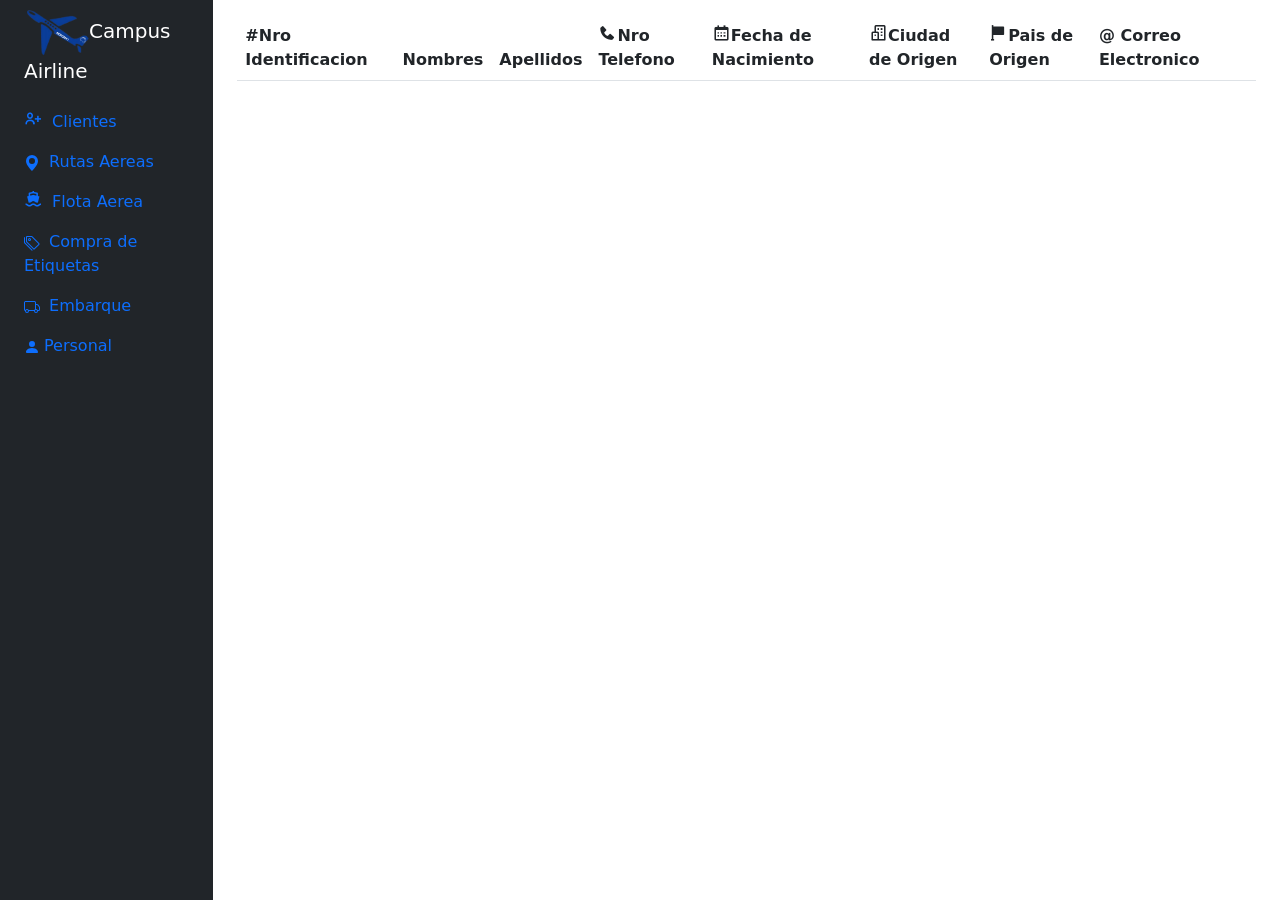
<file: index.html>
<!DOCTYPE html>
<html lang="en">
<head>
    <meta charset="UTF-8">
    <meta http-equiv="X-UA-Compatible" content="IE=edge">
    <link rel="stylesheet" href="css/bootstrap/bootstrap.min.css">
    <script src="js/jquery-3.6.4.slim.js" defer></script>
    <script src="js/bootstrap/bootstrap.min.js" defer></script>
    <script src="app.js" type="module" defer></script>
    <link href='https://unpkg.com/boxicons@2.1.4/css/boxicons.min.css' rel='stylesheet'>
    <link rel="stylesheet" href="css/style.css">
    <meta name="viewport" content="width=device-width, initial-scale=1.0">
    <title>Campus Airline</title>
</head>
<body>
    <div class="container-fluid">
        <div class="row flex-nowrap">
            <div class="col-auto col-md-3 col-xl-2 px-sm-2 px-0 bg-dark">
                <div class="d-flex flex-column align-items-center align-items-sm-start px-3 pt-2 text-white min-vh-100">
                    
                    <a href="index.html" class="d-flex align-items-center pb-3 mb-md-0 me-md-auto text-white text-decoration-none">
                        <span class="fs-5 d-none d-sm-inline"><img src="img/avion.png" alt="logo" width="65rem">Campus Airline</span>
                    </a>
                    <ul class="nav nav-pills flex-column mb-sm-auto mb-0 align-items-center align-items-sm-start" id="menu">
                        <li>
                            <a href="#" class="nav-link px-0 align-middle" data-bs-toggle="modal" data-bs-target="#staticBackdrop">
                                <i class='bx bx-user-plus' ></i> <span class="ms-1 d-none d-sm-inline">Clientes</span></a>
                        </li>
                        <li>
                            <a href="rutas-area.html" class="nav-link px-0 align-middle">
                                <svg xmlns="http://www.w3.org/2000/svg" width="16" height="16" fill="currentColor" class="bi bi-geo-alt-fill" viewBox="0 0 16 16">
                                    <path d="M8 16s6-5.686 6-10A6 6 0 0 0 2 6c0 4.314 6 10 6 10zm0-7a3 3 0 1 1 0-6 3 3 0 0 1 0 6z"/>
                                </svg> <span class="ms-1 d-none d-sm-inline">Rutas Aereas</span> </a>
                        </li>
                        <li>
                            <a href="flota-aerea.html" class="nav-link px-0 align-middle">
                                <i class='bx bxs-ship' ></i> <span class="ms-1 d-none d-sm-inline">Flota Aerea</span> </a>
                        </li>
                        <li>
                            <a href="compra-etiqueta.html" class="nav-link px-0 align-middle">
                                <svg xmlns="http://www.w3.org/2000/svg" width="16" height="16" fill="currentColor" class="bi bi-tags" viewBox="0 0 16 16">
                                    <path d="M3 2v4.586l7 7L14.586 9l-7-7H3zM2 2a1 1 0 0 1 1-1h4.586a1 1 0 0 1 .707.293l7 7a1 1 0 0 1 0 1.414l-4.586 4.586a1 1 0 0 1-1.414 0l-7-7A1 1 0 0 1 2 6.586V2z"/>
                                    <path d="M5.5 5a.5.5 0 1 1 0-1 .5.5 0 0 1 0 1zm0 1a1.5 1.5 0 1 0 0-3 1.5 1.5 0 0 0 0 3zM1 7.086a1 1 0 0 0 .293.707L8.75 15.25l-.043.043a1 1 0 0 1-1.414 0l-7-7A1 1 0 0 1 0 7.586V3a1 1 0 0 1 1-1v5.086z"/>
                                    </svg> <span class="ms-1 d-none d-sm-inline">Compra de Etiquetas</span> </a>
                        </li>
                        <li>
                            <a href="embarque.html" class="nav-link px-0 align-middle">
                                <svg xmlns="http://www.w3.org/2000/svg" width="16" height="16" fill="currentColor" class="bi bi-truck" viewBox="0 0 16 16">
                                    <path d="M0 3.5A1.5 1.5 0 0 1 1.5 2h9A1.5 1.5 0 0 1 12 3.5V5h1.02a1.5 1.5 0 0 1 1.17.563l1.481 1.85a1.5 1.5 0 0 1 .329.938V10.5a1.5 1.5 0 0 1-1.5 1.5H14a2 2 0 1 1-4 0H5a2 2 0 1 1-3.998-.085A1.5 1.5 0 0 1 0 10.5v-7zm1.294 7.456A1.999 1.999 0 0 1 4.732 11h5.536a2.01 2.01 0 0 1 .732-.732V3.5a.5.5 0 0 0-.5-.5h-9a.5.5 0 0 0-.5.5v7a.5.5 0 0 0 .294.456zM12 10a2 2 0 0 1 1.732 1h.768a.5.5 0 0 0 .5-.5V8.35a.5.5 0 0 0-.11-.312l-1.48-1.85A.5.5 0 0 0 13.02 6H12v4zm-9 1a1 1 0 1 0 0 2 1 1 0 0 0 0-2zm9 0a1 1 0 1 0 0 2 1 1 0 0 0 0-2z"/>
                                    </svg> <span class="ms-1 d-none d-sm-inline">Embarque</span> </a>
                        </li>
                        <li>
                            <a href="personal.html" class="nav-link px-0 align-middle">
                                <svg xmlns="http://www.w3.org/2000/svg" width="16" height="16" fill="currentColor" class="bi bi-person-fill" viewBox="0 0 16 16">
                                    <path d="M3 14s-1 0-1-1 1-4 6-4 6 3 6 4-1 1-1 1H3Zm5-6a3 3 0 1 0 0-6 3 3 0 0 0 0 6Z"/>
                                    </svg><span class="ms-1 d-none d-sm-inline">Personal</span> </a>
                        </li>
                    </ul>
                </div>
            </div>
            <div class="col py-3">
                <div class="container" id="lstClientes">
                    <customer-lista></customer-lista>
                </div>
                <!-- Modal -->
                <div class="modal fade " id="staticBackdrop" data-bs-backdrop="static" data-bs-keyboard="false" tabindex="-1" aria-labelledby="staticBackdropLabel" aria-hidden="true">
                    <div class="modal-dialog modal-dialog-centered modal-xl">
                    <div class="modal-content">
                        <div class="modal-header">
                        <h5 class="modal-title" id="staticBackdropLabel"><svg xmlns="http://www.w3.org/2000/svg" width="16" height="16" fill="currentColor" class="bi bi-person-square" viewBox="0 0 16 16">
                            <path d="M11 6a3 3 0 1 1-6 0 3 3 0 0 1 6 0z"/>
                            <path d="M2 0a2 2 0 0 0-2 2v12a2 2 0 0 0 2 2h12a2 2 0 0 0 2-2V2a2 2 0 0 0-2-2H2zm12 1a1 1 0 0 1 1 1v12a1 1 0 0 1-1 1v-1c0-1-1-4-6-4s-6 3-6 4v1a1 1 0 0 1-1-1V2a1 1 0 0 1 1-1h12z"/>
                            </svg>Clientes</h5>
                        <button type="button" class="btn-close" data-bs-dismiss="modal" aria-label="Close"></button>
                        </div>
                        <div class="modal-body">
                            <customer-form></customer-form>
                        </div>
                        <div class="modal-footer">
                        <button type="button" class="btn btn-secondary" data-bs-dismiss="modal">Close</button>
                        </div>
                    </div>
                    </div>
                </div>
            </div>
        </div>
    </div>
</body>
</html>
</file>
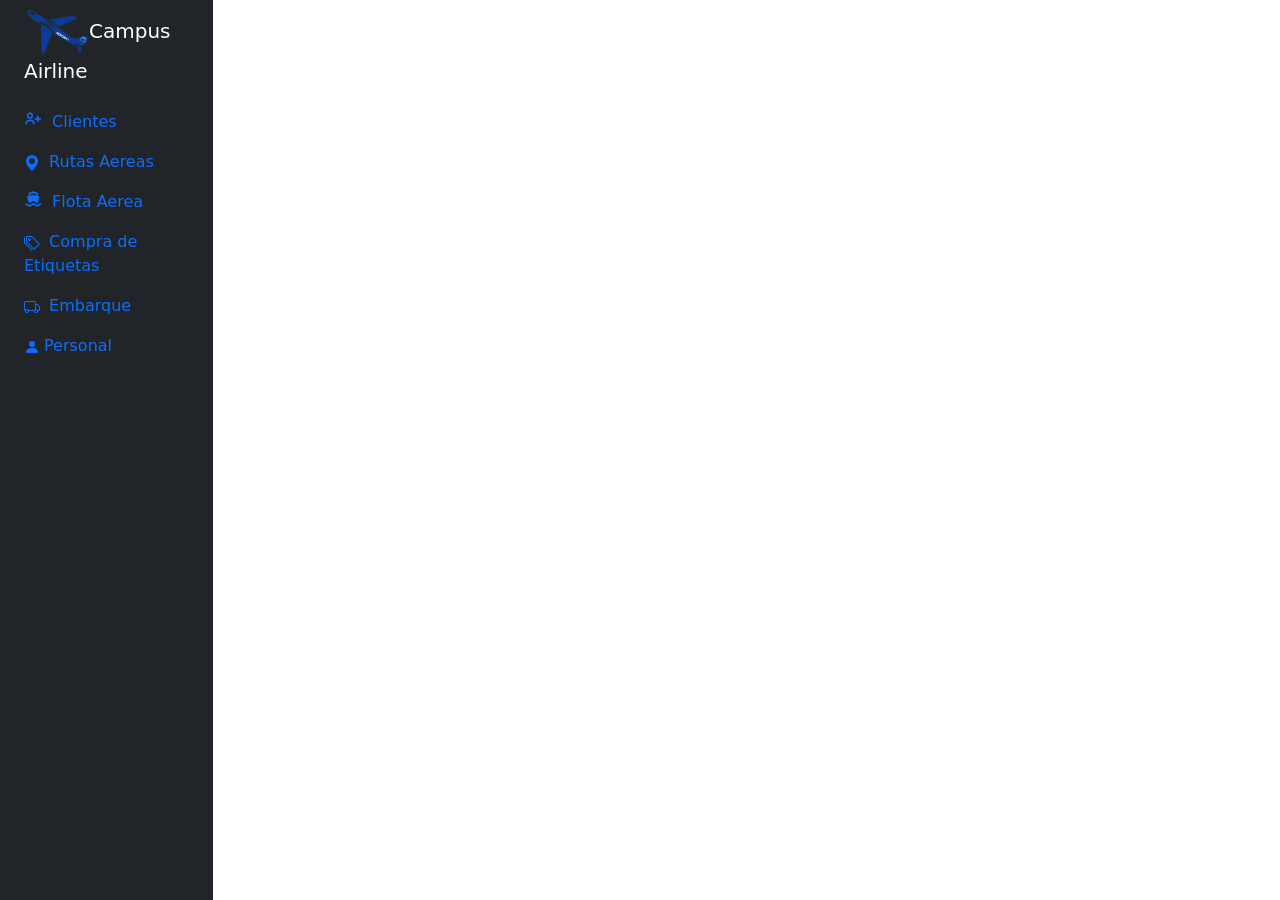
<file: clientes.html>
<!DOCTYPE html>
<html lang="en">
<head>
    <meta charset="UTF-8">
    <meta http-equiv="X-UA-Compatible" content="IE=edge">
    <link rel="stylesheet" href="css/bootstrap/bootstrap.min.css">
    <script src="js/jquery-3.6.4.slim.js" defer></script>
    <script src="js/bootstrap/bootstrap.min.js" defer></script>
    <script src="app.js" type="module" defer></script>
    <link href='https://unpkg.com/boxicons@2.1.4/css/boxicons.min.css' rel='stylesheet'>
    <link rel="stylesheet" href="css/style.css">
    <meta name="viewport" content="width=device-width, initial-scale=1.0">
    <title>Campus Airline</title>
</head>
<body>
    <main-navbar></main-navbar>

</body>
</html>
</file>
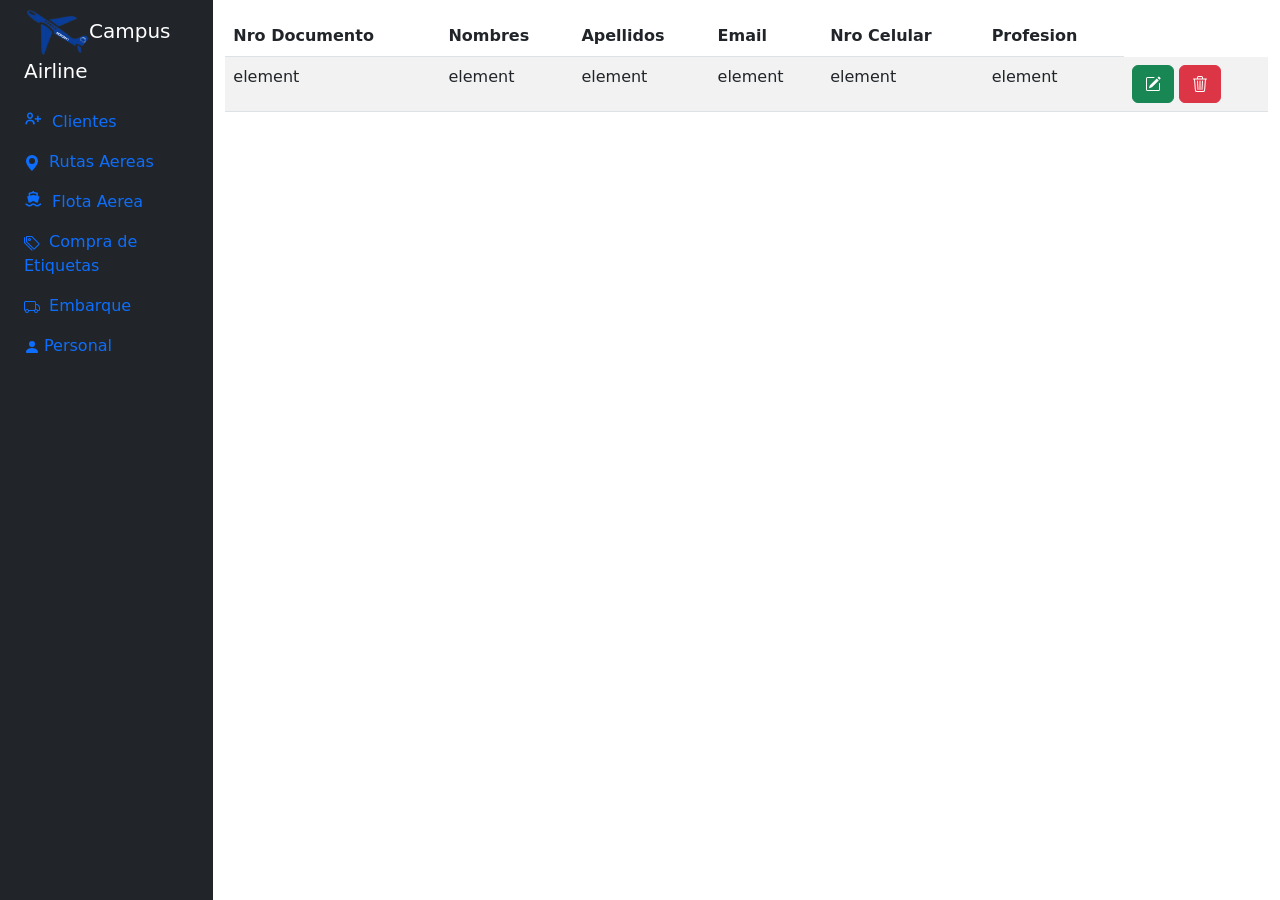
<file: personal.html>
<!DOCTYPE html>
<html lang="en">
<head>
    <meta charset="UTF-8">
    <meta http-equiv="X-UA-Compatible" content="IE=edge">
    <link rel="stylesheet" href="css/bootstrap/bootstrap.min.css">
    <script src="js/jquery-3.6.4.slim.js" defer></script>
    <script src="js/bootstrap/bootstrap.min.js" defer></script>
    <script src="app.js" type="module" defer></script>
    <link href='https://unpkg.com/boxicons@2.1.4/css/boxicons.min.css' rel='stylesheet'>
    <link rel="stylesheet" href="css/style.css">
    <meta name="viewport" content="width=device-width, initial-scale=1.0">
    <title>Campus Airline</title>
</head>
<body>
    <div class="container-fluid">
        <div class="row flex-nowrap">
            <div class="col-auto col-md-3 col-xl-2 px-sm-2 px-0 bg-dark">
                <div class="d-flex flex-column align-items-center align-items-sm-start px-3 pt-2 text-white min-vh-100">
                    
                    <a href="index.html" class="d-flex align-items-center pb-3 mb-md-0 me-md-auto text-white text-decoration-none">
                        <span class="fs-5 d-none d-sm-inline"><img src="img/avion.png" alt="logo" width="65rem">Campus Airline</span>
                    </a>
                    <ul class="nav nav-pills flex-column mb-sm-auto mb-0 align-items-center align-items-sm-start" id="menu">
                        <li>
                            <a href="#" class="nav-link px-0 align-middle" data-bs-toggle="modal" data-bs-target="#staticBackdrop">
                                <i class='bx bx-user-plus' ></i> <span class="ms-1 d-none d-sm-inline">Clientes</span></a>
                        </li>
                        <li>
                            <a href="rutas-area.html" class="nav-link px-0 align-middle">
                                <svg xmlns="http://www.w3.org/2000/svg" width="16" height="16" fill="currentColor" class="bi bi-geo-alt-fill" viewBox="0 0 16 16">
                                    <path d="M8 16s6-5.686 6-10A6 6 0 0 0 2 6c0 4.314 6 10 6 10zm0-7a3 3 0 1 1 0-6 3 3 0 0 1 0 6z"/>
                                </svg> <span class="ms-1 d-none d-sm-inline">Rutas Aereas</span> </a>
                        </li>
                        <li>
                            <a href="flota-aerea.html" class="nav-link px-0 align-middle">
                                <i class='bx bxs-ship' ></i> <span class="ms-1 d-none d-sm-inline">Flota Aerea</span> </a>
                        </li>
                        <li>
                            <a href="compra-etiqueta.html" class="nav-link px-0 align-middle">
                                <svg xmlns="http://www.w3.org/2000/svg" width="16" height="16" fill="currentColor" class="bi bi-tags" viewBox="0 0 16 16">
                                    <path d="M3 2v4.586l7 7L14.586 9l-7-7H3zM2 2a1 1 0 0 1 1-1h4.586a1 1 0 0 1 .707.293l7 7a1 1 0 0 1 0 1.414l-4.586 4.586a1 1 0 0 1-1.414 0l-7-7A1 1 0 0 1 2 6.586V2z"/>
                                    <path d="M5.5 5a.5.5 0 1 1 0-1 .5.5 0 0 1 0 1zm0 1a1.5 1.5 0 1 0 0-3 1.5 1.5 0 0 0 0 3zM1 7.086a1 1 0 0 0 .293.707L8.75 15.25l-.043.043a1 1 0 0 1-1.414 0l-7-7A1 1 0 0 1 0 7.586V3a1 1 0 0 1 1-1v5.086z"/>
                                    </svg> <span class="ms-1 d-none d-sm-inline">Compra de Etiquetas</span> </a>
                        </li>
                        <li>
                            <a href="embarque.html" class="nav-link px-0 align-middle">
                                <svg xmlns="http://www.w3.org/2000/svg" width="16" height="16" fill="currentColor" class="bi bi-truck" viewBox="0 0 16 16">
                                    <path d="M0 3.5A1.5 1.5 0 0 1 1.5 2h9A1.5 1.5 0 0 1 12 3.5V5h1.02a1.5 1.5 0 0 1 1.17.563l1.481 1.85a1.5 1.5 0 0 1 .329.938V10.5a1.5 1.5 0 0 1-1.5 1.5H14a2 2 0 1 1-4 0H5a2 2 0 1 1-3.998-.085A1.5 1.5 0 0 1 0 10.5v-7zm1.294 7.456A1.999 1.999 0 0 1 4.732 11h5.536a2.01 2.01 0 0 1 .732-.732V3.5a.5.5 0 0 0-.5-.5h-9a.5.5 0 0 0-.5.5v7a.5.5 0 0 0 .294.456zM12 10a2 2 0 0 1 1.732 1h.768a.5.5 0 0 0 .5-.5V8.35a.5.5 0 0 0-.11-.312l-1.48-1.85A.5.5 0 0 0 13.02 6H12v4zm-9 1a1 1 0 1 0 0 2 1 1 0 0 0 0-2zm9 0a1 1 0 1 0 0 2 1 1 0 0 0 0-2z"/>
                                    </svg> <span class="ms-1 d-none d-sm-inline">Embarque</span> </a>
                        </li>
                        <li>
                            <a href="personal.html" class="nav-link px-0 align-middle">
                                <svg xmlns="http://www.w3.org/2000/svg" width="16" height="16" fill="currentColor" class="bi bi-person-fill" viewBox="0 0 16 16">
                                    <path d="M3 14s-1 0-1-1 1-4 6-4 6 3 6 4-1 1-1 1H3Zm5-6a3 3 0 1 0 0-6 3 3 0 0 0 0 6Z"/>
                                    </svg><span class="ms-1 d-none d-sm-inline">Personal</span> </a>
                        </li>
                    </ul>
                </div>
            </div>
            
    <div class="container col py-3" id="lstClientes">
<table class="table table-striped">
    <thead>
        <tr>
            <th>Nro Documento</th>    
            <th>Nombres</th>
            <th>Apellidos</th>
            <th>Email</th>
            <th>Nro Celular</th>
            <th>Profesion</th>
        </tr>
    </thead>
    <tbody id="lista-clientes">
        <tr>
            <td>element</td>
            <td>element</td>
            <td>element</td>
            <td>element</td>
            <td>element</td>
            <td>element</td>
            <td>
                <button type="button" class="btn btn-success"><svg xmlns="http://www.w3.org/2000/svg" width="16" height="16" fill="currentColor" class="bi bi-pencil-square" viewBox="0 0 16 16">
                    <path d="M15.502 1.94a.5.5 0 0 1 0 .706L14.459 3.69l-2-2L13.502.646a.5.5 0 0 1 .707 0l1.293 1.293zm-1.75 2.456-2-2L4.939 9.21a.5.5 0 0 0-.121.196l-.805 2.414a.25.25 0 0 0 .316.316l2.414-.805a.5.5 0 0 0 .196-.12l6.813-6.814z"/>
                    <path fill-rule="evenodd" d="M1 13.5A1.5 1.5 0 0 0 2.5 15h11a1.5 1.5 0 0 0 1.5-1.5v-6a.5.5 0 0 0-1 0v6a.5.5 0 0 1-.5.5h-11a.5.5 0 0 1-.5-.5v-11a.5.5 0 0 1 .5-.5H9a.5.5 0 0 0 0-1H2.5A1.5 1.5 0 0 0 1 2.5v11z"/>
                </svg></button>
                <button type="button" class="btn btn-danger"><svg xmlns="http://www.w3.org/2000/svg" width="16" height="16" fill="currentColor" class="bi bi-trash3" viewBox="0 0 16 16">
                    <path d="M6.5 1h3a.5.5 0 0 1 .5.5v1H6v-1a.5.5 0 0 1 .5-.5ZM11 2.5v-1A1.5 1.5 0 0 0 9.5 0h-3A1.5 1.5 0 0 0 5 1.5v1H2.506a.58.58 0 0 0-.01 0H1.5a.5.5 0 0 0 0 1h.538l.853 10.66A2 2 0 0 0 4.885 16h6.23a2 2 0 0 0 1.994-1.84l.853-10.66h.538a.5.5 0 0 0 0-1h-.995a.59.59 0 0 0-.01 0H11Zm1.958 1-.846 10.58a1 1 0 0 1-.997.92h-6.23a1 1 0 0 1-.997-.92L3.042 3.5h9.916Zm-7.487 1a.5.5 0 0 1 .528.47l.5 8.5a.5.5 0 0 1-.998.06L5 5.03a.5.5 0 0 1 .47-.53Zm5.058 0a.5.5 0 0 1 .47.53l-.5 8.5a.5.5 0 1 1-.998-.06l.5-8.5a.5.5 0 0 1 .528-.47ZM8 4.5a.5.5 0 0 1 .5.5v8.5a.5.5 0 0 1-1 0V5a.5.5 0 0 1 .5-.5Z"/>
                </svg></button>
            </td>
        </tr>
    </tbody>
</table>
    </div>
</body>
</html>
</file>
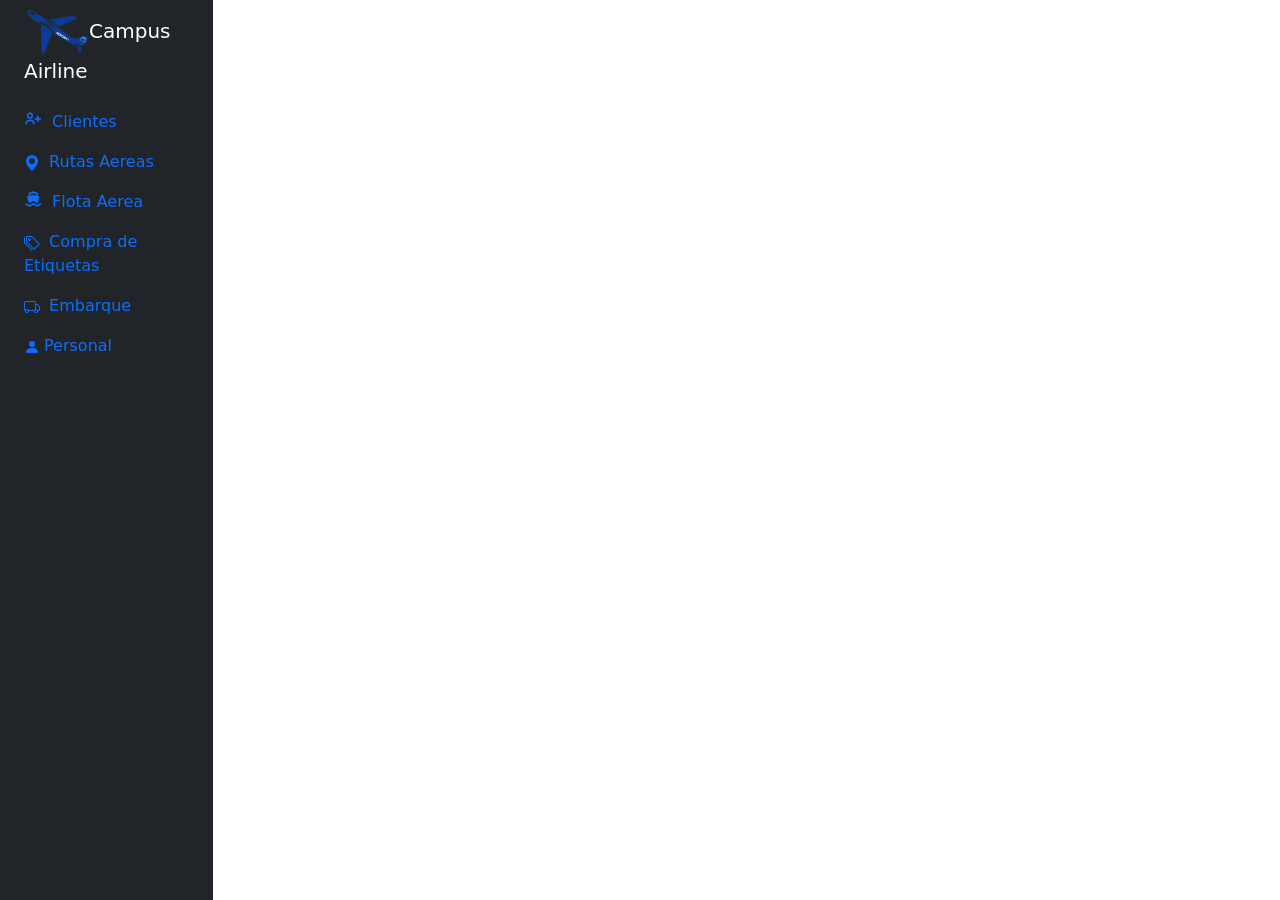
<file: rutas-area.html>
<!DOCTYPE html>
<html lang="en">
<head>
    <meta charset="UTF-8">
    <meta http-equiv="X-UA-Compatible" content="IE=edge">
    <link rel="stylesheet" href="css/bootstrap/bootstrap.min.css">
    <script src="js/jquery-3.6.4.slim.js" defer></script>
    <script src="js/bootstrap/bootstrap.min.js" defer></script>
    <script src="app.js" type="module" defer></script>
    <link href='https://unpkg.com/boxicons@2.1.4/css/boxicons.min.css' rel='stylesheet'>
    <link rel="stylesheet" href="css/style.css">
    <meta name="viewport" content="width=device-width, initial-scale=1.0">
    <title>Campus Airline</title>
</head>
<body>
    <div class="container-fluid">
        <div class="row flex-nowrap">
            <div class="col-auto col-md-3 col-xl-2 px-sm-2 px-0 bg-dark">
                <div class="d-flex flex-column align-items-center align-items-sm-start px-3 pt-2 text-white min-vh-100">
                    
                    <a href="index.html" class="d-flex align-items-center pb-3 mb-md-0 me-md-auto text-white text-decoration-none">
                        <span class="fs-5 d-none d-sm-inline"><img src="img/avion.png" alt="logo" width="65rem">Campus Airline</span>
                    </a>
                    <ul class="nav nav-pills flex-column mb-sm-auto mb-0 align-items-center align-items-sm-start" id="menu">
                        <li>
                            <a href="#" class="nav-link px-0 align-middle" data-bs-toggle="modal" data-bs-target="#staticBackdrop">
                                <i class='bx bx-user-plus' ></i> <span class="ms-1 d-none d-sm-inline">Clientes</span></a>
                        </li>
                        <li>
                            <a href="rutas-area.html" class="nav-link px-0 align-middle" data-bs-toggle="modal" data-bs-target="#staticBackdrop">
                                <svg xmlns="http://www.w3.org/2000/svg" width="16" height="16" fill="currentColor" class="bi bi-geo-alt-fill" viewBox="0 0 16 16">
                                    <path d="M8 16s6-5.686 6-10A6 6 0 0 0 2 6c0 4.314 6 10 6 10zm0-7a3 3 0 1 1 0-6 3 3 0 0 1 0 6z"/>
                                </svg> <span class="ms-1 d-none d-sm-inline">Rutas Aereas</span> </a>
                        </li>
                        <li>
                            <a href="flota-aerea.html" class="nav-link px-0 align-middle">
                                <i class='bx bxs-ship' ></i> <span class="ms-1 d-none d-sm-inline">Flota Aerea</span> </a>
                        </li>
                        <li>
                            <a href="compra-etiqueta.html" class="nav-link px-0 align-middle">
                                <svg xmlns="http://www.w3.org/2000/svg" width="16" height="16" fill="currentColor" class="bi bi-tags" viewBox="0 0 16 16">
                                    <path d="M3 2v4.586l7 7L14.586 9l-7-7H3zM2 2a1 1 0 0 1 1-1h4.586a1 1 0 0 1 .707.293l7 7a1 1 0 0 1 0 1.414l-4.586 4.586a1 1 0 0 1-1.414 0l-7-7A1 1 0 0 1 2 6.586V2z"/>
                                    <path d="M5.5 5a.5.5 0 1 1 0-1 .5.5 0 0 1 0 1zm0 1a1.5 1.5 0 1 0 0-3 1.5 1.5 0 0 0 0 3zM1 7.086a1 1 0 0 0 .293.707L8.75 15.25l-.043.043a1 1 0 0 1-1.414 0l-7-7A1 1 0 0 1 0 7.586V3a1 1 0 0 1 1-1v5.086z"/>
                                    </svg> <span class="ms-1 d-none d-sm-inline">Compra de Etiquetas</span> </a>
                        </li>
                        <li>
                            <a href="embarque.html" class="nav-link px-0 align-middle">
                                <svg xmlns="http://www.w3.org/2000/svg" width="16" height="16" fill="currentColor" class="bi bi-truck" viewBox="0 0 16 16">
                                    <path d="M0 3.5A1.5 1.5 0 0 1 1.5 2h9A1.5 1.5 0 0 1 12 3.5V5h1.02a1.5 1.5 0 0 1 1.17.563l1.481 1.85a1.5 1.5 0 0 1 .329.938V10.5a1.5 1.5 0 0 1-1.5 1.5H14a2 2 0 1 1-4 0H5a2 2 0 1 1-3.998-.085A1.5 1.5 0 0 1 0 10.5v-7zm1.294 7.456A1.999 1.999 0 0 1 4.732 11h5.536a2.01 2.01 0 0 1 .732-.732V3.5a.5.5 0 0 0-.5-.5h-9a.5.5 0 0 0-.5.5v7a.5.5 0 0 0 .294.456zM12 10a2 2 0 0 1 1.732 1h.768a.5.5 0 0 0 .5-.5V8.35a.5.5 0 0 0-.11-.312l-1.48-1.85A.5.5 0 0 0 13.02 6H12v4zm-9 1a1 1 0 1 0 0 2 1 1 0 0 0 0-2zm9 0a1 1 0 1 0 0 2 1 1 0 0 0 0-2z"/>
                                    </svg> <span class="ms-1 d-none d-sm-inline">Embarque</span> </a>
                        </li>
                        <li>
                            <a href="personal.html" class="nav-link px-0 align-middle">
                                <svg xmlns="http://www.w3.org/2000/svg" width="16" height="16" fill="currentColor" class="bi bi-person-fill" viewBox="0 0 16 16">
                                    <path d="M3 14s-1 0-1-1 1-4 6-4 6 3 6 4-1 1-1 1H3Zm5-6a3 3 0 1 0 0-6 3 3 0 0 0 0 6Z"/>
                                    </svg><span class="ms-1 d-none d-sm-inline">Personal</span> </a>
                        </li>
                    </ul>
                </div>
            </div>

                <!-- Modal -->
                <div class="modal fade " id="staticBackdrop" data-bs-backdrop="static" data-bs-keyboard="false" tabindex="-1" aria-labelledby="staticBackdropLabel" aria-hidden="true">
                    <div class="modal-dialog modal-dialog-centered modal-xl">
                    <div class="modal-content">
                        <div class="modal-header">
                        <h5 class="modal-title" id="staticBackdropLabel"><svg xmlns="http://www.w3.org/2000/svg" width="16" height="16" fill="currentColor" class="bi bi-person-square" viewBox="0 0 16 16">
                            <path d="M11 6a3 3 0 1 1-6 0 3 3 0 0 1 6 0z"/>
                            <path d="M2 0a2 2 0 0 0-2 2v12a2 2 0 0 0 2 2h12a2 2 0 0 0 2-2V2a2 2 0 0 0-2-2H2zm12 1a1 1 0 0 1 1 1v12a1 1 0 0 1-1 1v-1c0-1-1-4-6-4s-6 3-6 4v1a1 1 0 0 1-1-1V2a1 1 0 0 1 1-1h12z"/>
                            </svg>Clientes</h5>
                        <button type="button" class="btn-close" data-bs-dismiss="modal" aria-label="Close"></button>
                        </div>
                        <div class="modal-body">
                            <form class="row g-3">
                                <div class="col-md-4">
                                  <label for="validationDefault01" class="form-label">Id</label>
                                  <input type="text" class="form-control" id="validationDefault01" value="Mark" required>
                                </div>
                                <div class="col-md-4">
                                  <label for="validationDefault02" class="form-label">Nombre de la Ruta</label>
                                  <input type="text" class="form-control" id="validationDefault02" value="Otto" required>
                                </div>
                                <div class="col-md-4">
                                  <label for="validationDefaultUsername" class="form-label">Ciudad de origen</label>
                                  <div class="input-group">
                                    <span class="input-group-text" id="inputGroupPrepend2"></span>
                                    <input type="text" class="form-control" id="validationDefaultUsername" aria-describedby="inputGroupPrepend2" required>
                                  </div>
                                </div>
                                <div class="col-md-6">
                                  <label for="validationDefault03" class="form-label">City</label>
                                  <input type="text" class="form-control" id="validationDefault03" required>
                                </div>
                                <div class="col-md-3">
                                  <label for="validationDefault04" class="form-label">State</label>
                                  <select class="form-select" id="validationDefault04" required>
                                    <option selected disabled value="">Choose...</option>
                                    <option>...</option>
                                  </select>
                                </div>
                                <div class="col-md-3">
                                  <label for="validationDefault05" class="form-label">Zip</label>
                                  <input type="text" class="form-control" id="validationDefault05" required>
                                </div>
                                <div class="col-12">
                                  <div class="form-check">
                                    <input class="form-check-input" type="checkbox" value="" id="invalidCheck2" required>
                                    <label class="form-check-label" for="invalidCheck2">
                                      Agree to terms and conditions
                                    </label>
                                  </div>
                                </div>
                                <div class="col-12">
                                  <button class="btn btn-primary" type="submit">Submit form</button>
                                </div>
                              </form>
                        </div>
                        <div class="modal-footer">
                        <button type="button" class="btn btn-secondary" data-bs-dismiss="modal">Close</button>
                        </div>
                    </div>
                    </div>
                </div>
            </div>
        </div>
    </div>
</body>
</html>
</file>
<file: css/style.css>
*{
    box-sizing: border-box;
    margin: 0px;
    padding: 0px;
}
i{
    font-size: 1.16rem;
}
</file>
